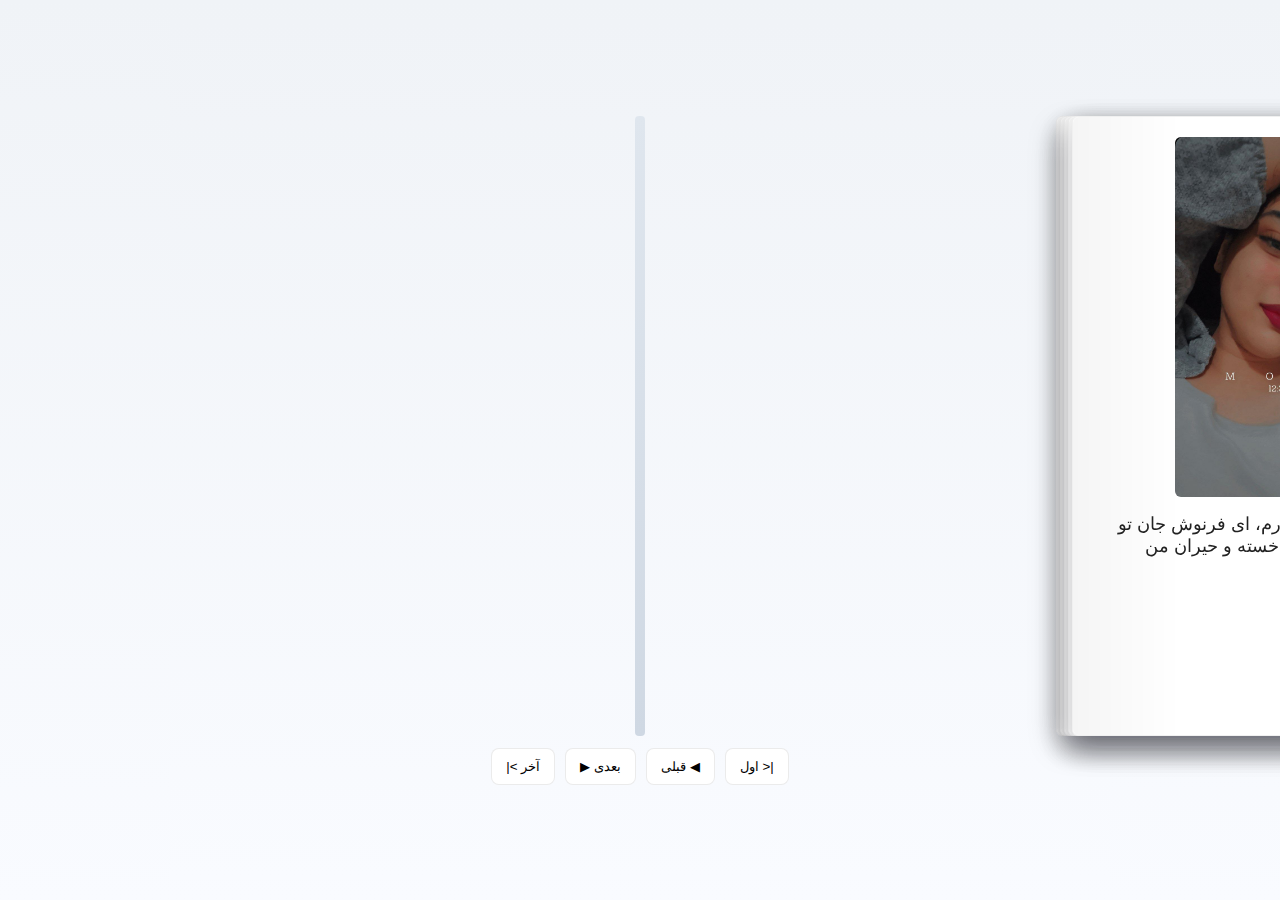
<file: index.html>
<!doctype html>
<html lang="fa" dir="rtl">
<head>
  <meta charset="utf-8">
  <meta name="viewport" content="width=device-width,initial-scale=1">
  <title>تولدت مبارک همه کسم</title>
  <style>
    :root {
      --w: 900px;
      --h: 620px;
      --paper: #fff;
      --bg: linear-gradient(180deg,#f0f3f7,#f9fbff);
      --spine-width: 10px;
      --page-shadow: rgba(10,10,20,0.18);
      font-family: "Vazirmatn", Tahoma, Arial, sans-serif;
    }

   html, body {
  height: 100%;
  margin: 0;
  background: linear-gradient(135deg, #a8c0ff 0%, #e6e9f0 50%, #b0c4de 100%);
  background-attachment: fixed;
  background-repeat: no-repeat;
  background-size: cover;
  display: flex;
  align-items: center;
  justify-content: center;
  padding: 20px;
}


    *{box-sizing:border-box}
    html,body{height:100%;margin:0;background:var(--bg);display:flex;align-items:center;justify-content:center;padding:20px}
    .wrap{width:var(--w);max-width:96%;}
    .stage{width:100%;height:var(--h);position:relative;perspective:2200px;}
    .book{position:relative;width:100%;height:100%;transform-style:preserve-3d;}
    .spine{position:absolute;left:50%;top:0;bottom:0;width:var(--spine-width);background:linear-gradient(180deg,#dfe6ee,#cfd8e3);transform:translateX(-50%);border-radius:4px;z-index:999}
    .stack{position:absolute;top:0;bottom:0;left:50%;width:50%;pointer-events:auto}
    .leaf{position:absolute;top:0;left:0;width:200%;height:100%;transform-style:preserve-3d;transform-origin:left center;}
    .side{position:absolute;top:0;height:100%;width:50%;overflow:hidden;background:var(--paper);border-radius:6px;border:1px solid rgba(0,0,0,0.06);box-shadow:0 12px 30px var(--page-shadow);backface-visibility:hidden;display:flex;flex-direction:column;align-items:center;padding:20px}
    .front{right:0;}
    .back{left:0;transform:rotateY(180deg);}
    .page-inner img{width:100%;height:360px;object-fit:cover;border-radius:6px;margin-bottom:12px;background:#ddd}
    .caption{font-size:18px;color:#222;text-align:center}
    .pnum{position:absolute;bottom:12px;font-size:13px;color:rgba(0,0,0,0.45)}
    .leaf.flipping{transition:transform 900ms cubic-bezier(.2,.8,.2,1);z-index:2000}
    .leaf.flipped{transform:rotateY(-180deg);}
    .side::before{content:'';position:absolute;top:0;left:0;right:0;bottom:0;pointer-events:none;border-radius:6px;background:linear-gradient(90deg, rgba(0,0,0,0.04), rgba(255,255,255,0) 25%);mix-blend-mode:multiply}
    .side.back::before{background:linear-gradient(270deg, rgba(0,0,0,0.035), rgba(255,255,255,0) 25%)}
    .leaf.flipping .side{box-shadow:0 18px 40px rgba(5,10,20,0.25)}
    .controls{display:flex;justify-content:center;gap:10px;margin-top:12px}
    button{padding:10px 14px;border-radius:8px;border:1px solid rgba(0,0,0,0.08);background:#fff;cursor:pointer}
  </style>
</head>
<body>
  <div class="wrap">
    <div class="stage">
      <div class="book" id="book">
        <div class="spine"></div>
        <div class="stack" id="stack"></div>
      </div>
    </div>
    <div class="controls">
      <button id="first">|&lt; اول</button>
      <button id="prev">◀ قبلی</button>
      <button id="next">بعدی ▶</button>
      <button id="last">آخر &gt;|</button>
    </div>
  </div>

  <script>
    // ۱۰ صفحه با توضیح برای راحتی
    const pages = [
      {img:'far1.jpg', txt:'به نامت ای فروغ شام تارم، ای فرنوش جان        تو روشنی دادی به جان خسته و حیران من'},
      {img:'far2.jpg', txt:'چو نور صبح دمیدی از دلِ شب‌های تنهایی    شدی امید و عشق و شور هر دوران من'},
      {img:'far3.jpg', txt:'ز چشم سیاهت زندگی و زیبایی می ریزد    که می‌دمد از آن بهار در قلب ویران من'},
      {img:'far4.jpg', txt:'به خنده‌ات شکوفه زنی در باغ دل خاموش   تو آمدی و سبز شد جان و جهان من'},
      {img:'far5.jpg', txt:'نبودم آن‌کس که نور عاشقی دیده باشم    تو آمدی و آتش عشق شد ایمان من'},
      {img:'far6.jpg', txt:' نسیم نام تو وزید و رفت غم از خاطر   که چون تویی چراغ دل، روشن بر جان من'},
      {img:'far7.jpg', txt:'با هر نگاهت آیه‌ای ز لطف خالق می افتد  تو معجزه‌گری درون دنیا طوفان من '},
      {img:'far8.jpg', txt:'اگر ز دامن تو دور گردم، ای محبوب ناز  بگیرد آسمان دل، بمیرد جان من'},
      {img:'far9.jpg', txt:' جهان بی‌تو تیره است و با تو نور محض گردد باز  دل گرفتارت شد، تویی سرود جان بیمار من'},
      {img:'far10.jpg', txt:'به عمر خویش جز به عشق تو نیافتم معنا    که با «فرنوش» شد بهشت، این زندگان من  ' },
    ];

    const stack = document.getElementById('stack');
    const leafCount = Math.ceil(pages.length / 2);
    const leaves = [];

    for(let i=0;i<leafCount;i++){
      const leaf = document.createElement('div');
      leaf.className = 'leaf';
      leaf.style.left = `calc(-${i * 4}px)`;
      leaf.style.zIndex = 1000 - i;

      const front = document.createElement('div'); front.className = 'side front';
      front.innerHTML = `<div class="page-inner"><img alt="اینجا عکس شماره ${i*2+1}" src="${pages[i*2]?.img}"></div><div class="caption">${pages[i*2]?.txt}</div><div class="pnum">${i*2+1}</div>`;

      const back = document.createElement('div'); back.className = 'side back';
      back.innerHTML = `<div class="page-inner"><img alt="اینجا عکس شماره ${i*2+2}" src="${pages[i*2+1]?.img}"></div><div class="caption">${pages[i*2+1]?.txt}</div><div class="pnum">${i*2+2}</div>`;

      leaf.appendChild(back);
      leaf.appendChild(front);
      stack.appendChild(leaf);
      leaves.push(leaf);
    }

    let currentLeaf = 0;
    let isAnimating = false;

    function flipForward(){
      if(isAnimating || currentLeaf >= leafCount) return;
      isAnimating = true;
      const lf = leaves[currentLeaf];
      lf.style.zIndex = 3000;
      lf.classList.add('flipping');
      requestAnimationFrame(()=> lf.classList.add('flipped'));
      lf.addEventListener('transitionend', function onEnd(e){
        if(e.propertyName !== 'transform') return;
        lf.classList.remove('flipping');
        lf.style.zIndex = 500 + currentLeaf;
        currentLeaf++;
        isAnimating = false;
        lf.removeEventListener('transitionend', onEnd);
      });
    }

    function flipBackward(){
      if(isAnimating || currentLeaf <= 0) return;
      isAnimating = true;
      const idx = currentLeaf - 1;
      const lf = leaves[idx];
      lf.style.zIndex = 3000;
      lf.classList.add('flipping');
      requestAnimationFrame(()=> lf.classList.remove('flipped'));
      lf.addEventListener('transitionend', function onEnd(e){
        if(e.propertyName !== 'transform') return;
        lf.classList.remove('flipping');
        lf.style.zIndex = 1000 - idx;
        currentLeaf--;
        isAnimating = false;
        lf.removeEventListener('transitionend', onEnd);
      });
    }

    document.getElementById('next').addEventListener('click', flipForward);
    document.getElementById('prev').addEventListener('click', flipBackward);
    document.getElementById('first').addEventListener('click', ()=>{ while(currentLeaf>0) flipBackward(); });
    document.getElementById('last').addEventListener('click', ()=>{ while(currentLeaf<leafCount) flipForward(); });

    stack.addEventListener('click', e=>{
      const rect = stack.getBoundingClientRect();
      const x = e.clientX - rect.left;
      if(x > rect.width/2) flipForward(); else flipBackward();
    });
  </script>
</body>
</html>
</file>
